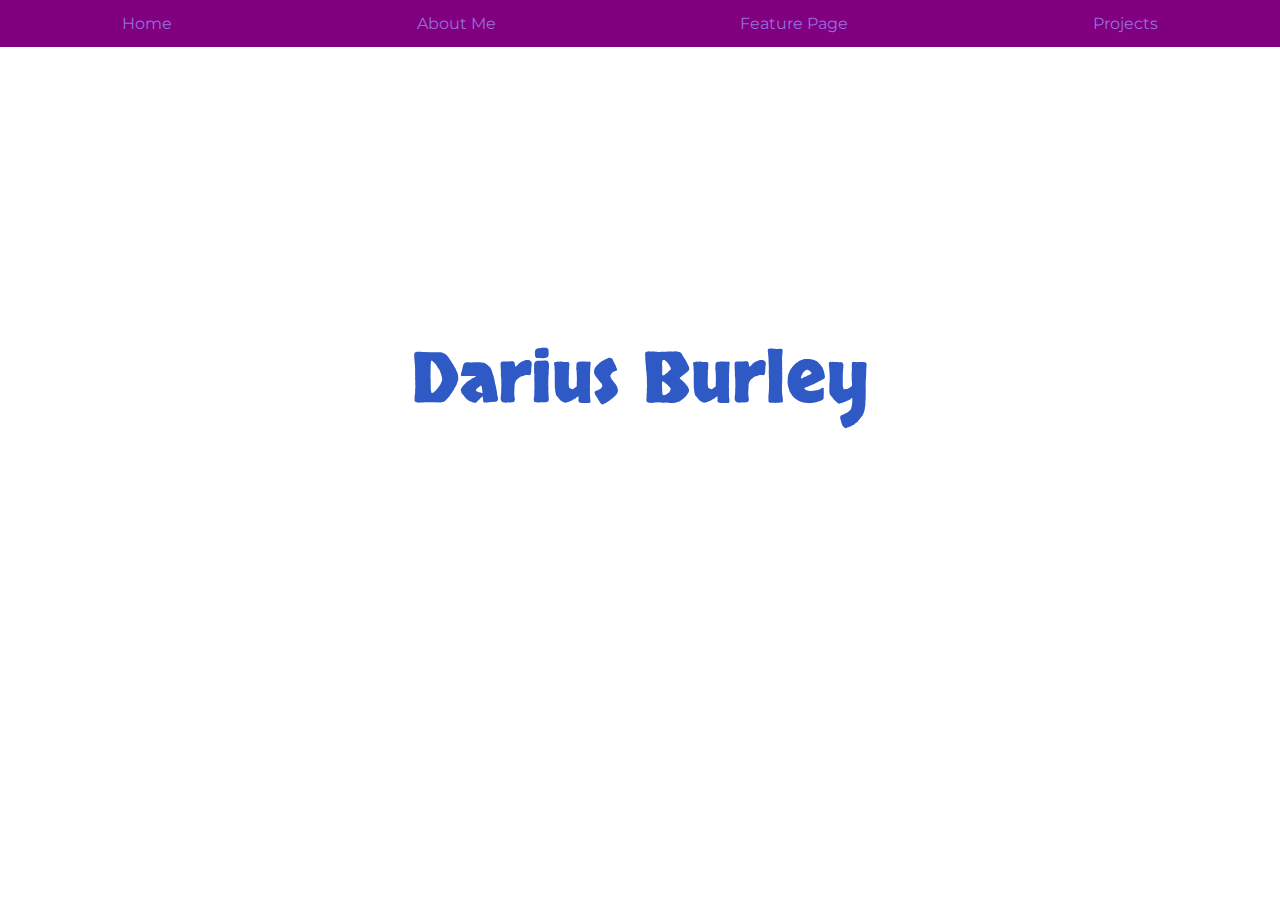
<file: index.html>
<!DOCTYPE html>
<html>
  <head>
    <title>Darius Burley</title>
    <link rel="stylesheet" type="text/css" href="style.css"> 
    <link href="https://fonts.googleapis.com/css?family=Dancing+Script|Roboto+Mono|Skranji" rel="stylesheet">


    <link href="https://fonts.googleapis.com/css?family=Montserrat|Titan+One" rel="stylesheet">
  </head>
  <body>
    <div class="navbar">
      <a href="#home">Home</a>
      <a href="aboutme.html">About Me</a>
      <a href="feature">Feature Page</a>
      <a href="#projects">Projects</a>
    </div>
    <div id="banner">
      <h1>Darius Burley</h1>
    </div>
    <div id="heading">
      <h2></h2>
      <h2></h2>
      <h2></h2>
    </div>
  </body>
</html>
</file>
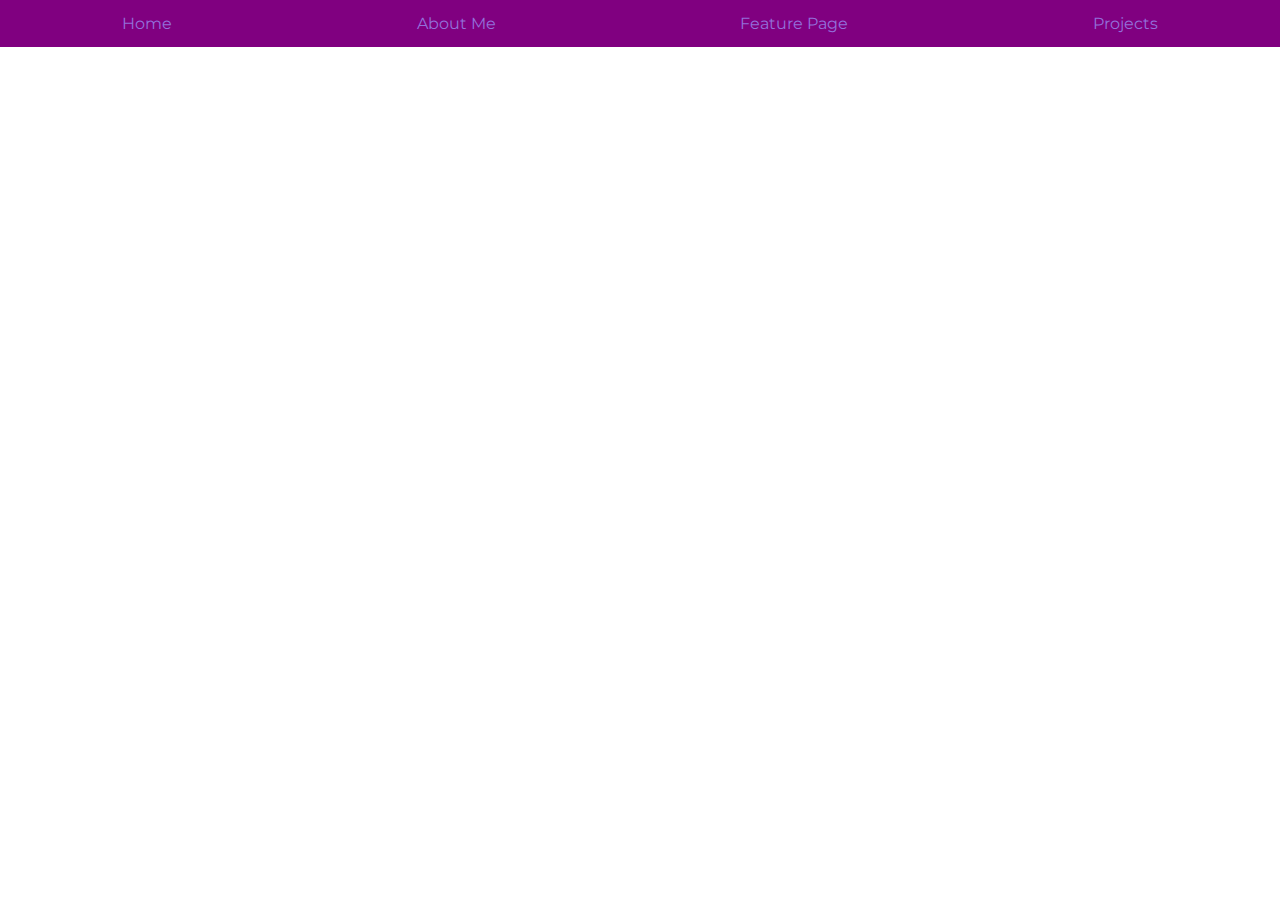
<file: projects.html>
<!DOCTYPE html>
<html>
  <head>
    <title>Darius Burley</title>
    <link rel="stylesheet" type="text/css" href="style.css"> 
    <link href="https://fonts.googleapis.com/css?family=Dancing+Script|Roboto+Mono|Skranji" rel="stylesheet">


    <link href="https://fonts.googleapis.com/css?family=Montserrat|Titan+One" rel="stylesheet">
  </head>
  <body>
    <div class="navbar">
      <a href="#home">Home</a>
      <a href="aboutme.html">About Me</a>
      <a href="feature">Feature Page</a>
      <a href="#projects">Projects</a>
    </div>
    </div class="project-continer">
    <span><a href="https://trinket.io/library/trinkets/b2ed228a7f">This project is about me making circles and them changing colors </a></span>
    <span><a href="https://trinket.io/library/trinkets/b2ed228a7f">This project is me making 3 color circles and at the bottom it says Lets learn Python</a></span
    </div>
  </body>
</html>
</file>
<file: style.css>
html { 
 height: 100%;
 background-image: url('https://images.pexels.com/photos/1080882/pexels-photo-1080882.jpeg?auto=compress&cs=tinysrgb&dpr=2&h=650&w=940');
 background-size: cover;
}

#banner{
  padding-top:22%;
  font-family: 'Skranji', cursive;
  font-size:35px;
  display:flex;
  justify-content: center;
  color:#2f5ac6;
}

#heading{
  height:100%;
  font-family: 'Roboto Mono', monospace;
  display: flex;
  justify-  content: space-around;
}
  
.navbar { 
  display:  flex;
  justify-content: space-around;
  background-color: purple;
  position: fixed;
  top: 0; 
  left:  0; 
  width:  100%; 
}


.navbar a {
  float: left ;
  display: block;
  text-align: center ;
  padding: 14px 16px;
  text-decoration: none;
  color: #9370DB;
  font-family: 'Montserrat', sans-serif;  
}
  

.navbar a:hover {
   color: white;
   background: #9370DB;
} 
#about-content{
  display: flex;
  justify-content: space-around;
  margin-top: 22%;
}

img{
  border-radius:50%;
  border:solid 5px#9370DB;
}
  
.my-description{
  background: white;
  margin:3%;
  padding:4%
  font-family;'Montserrat',sans-serif;
  .project-container{ 
    margin-top: 20%
    display: flex;
    width: 100%;
    heigh: 100%;
    justify-content: space-between;
}

span{
 background:#9370DB
 width: 30%;
 heigh: 60%;
 matgin :2%;
 padding:2%
 font-family:'Montserrat' sans-serif;
 color:white;
 align-tems: center;
}
</file>
